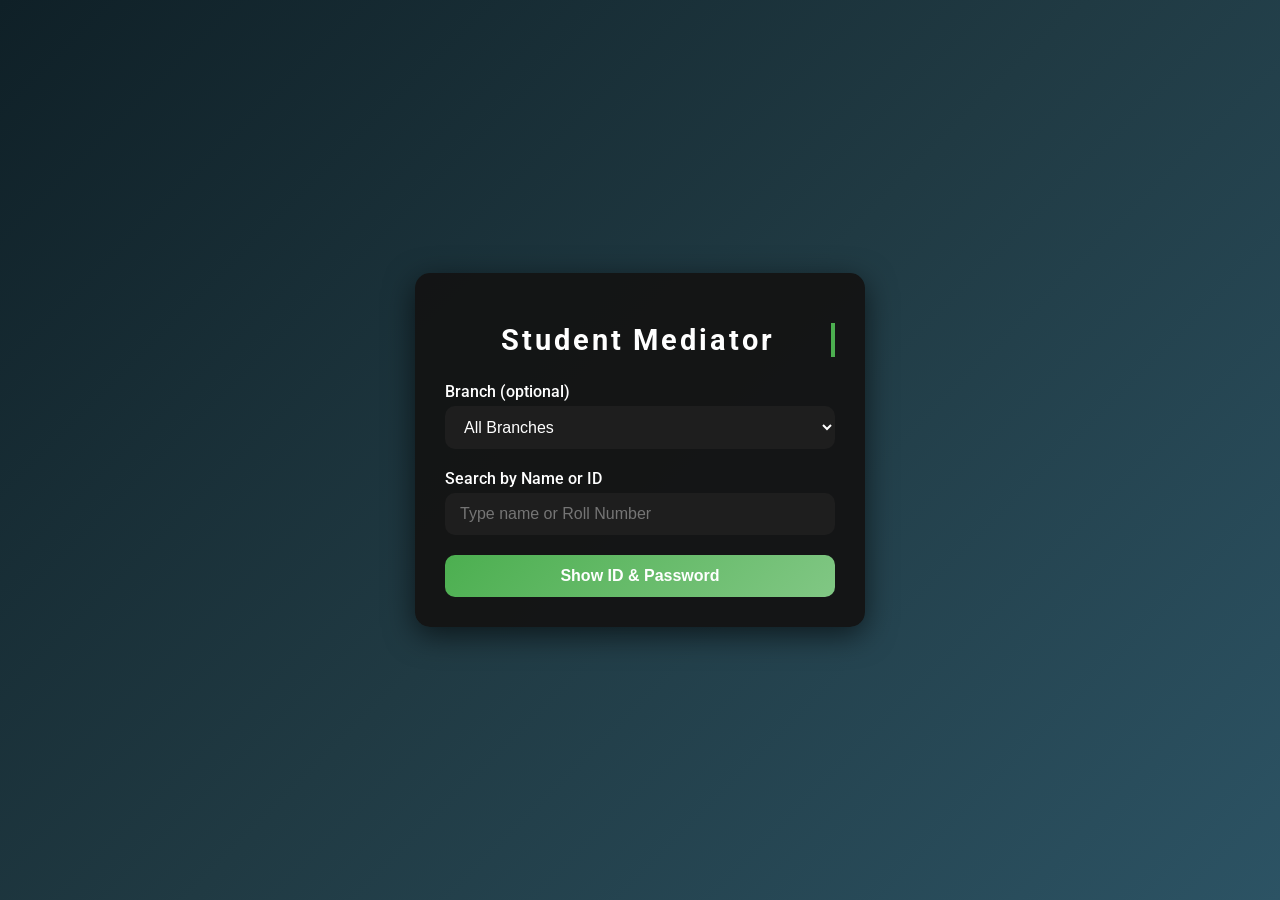
<file: index.html>
<!DOCTYPE html>
<html lang="en">
<head>
<meta charset="UTF-8">
<meta name="viewport" content="width=device-width, initial-scale=1.0">
<title>Student Mediator</title>
<link rel="stylesheet" href="style.css">
</head>
<body>
<div class="wrapper">
  <div class="card">
    <h1 id="title">Student Mediator</h1>
    
    <div class="input-group fade-in">
      <label for="branch">Branch (optional)</label>
      <select id="branch">
        <option value="">All Branches</option>
      </select>
    </div>

    <div class="input-group fade-in">
      <label for="student">Search by Name or ID</label>
      <input type="text" id="student" placeholder="Type name or Roll Number">
      <ul id="suggestions"></ul>
    </div>

    <button id="loginBtn" class="fade-in">Show ID & Password</button>

    <div class="result fade-in" id="result">
      <div class="credential">
        <span>ID: <span id="resId"></span></span>
        <button id="copyId">Copy</button>
      </div>
      <div class="credential">
        <span>Password: <span id="resPass"></span></span>
        <button id="copyPass">Copy</button>
      </div>
    </div>
  </div>
</div>

<script src="script.js"></script>
</body>
</html>
</file>
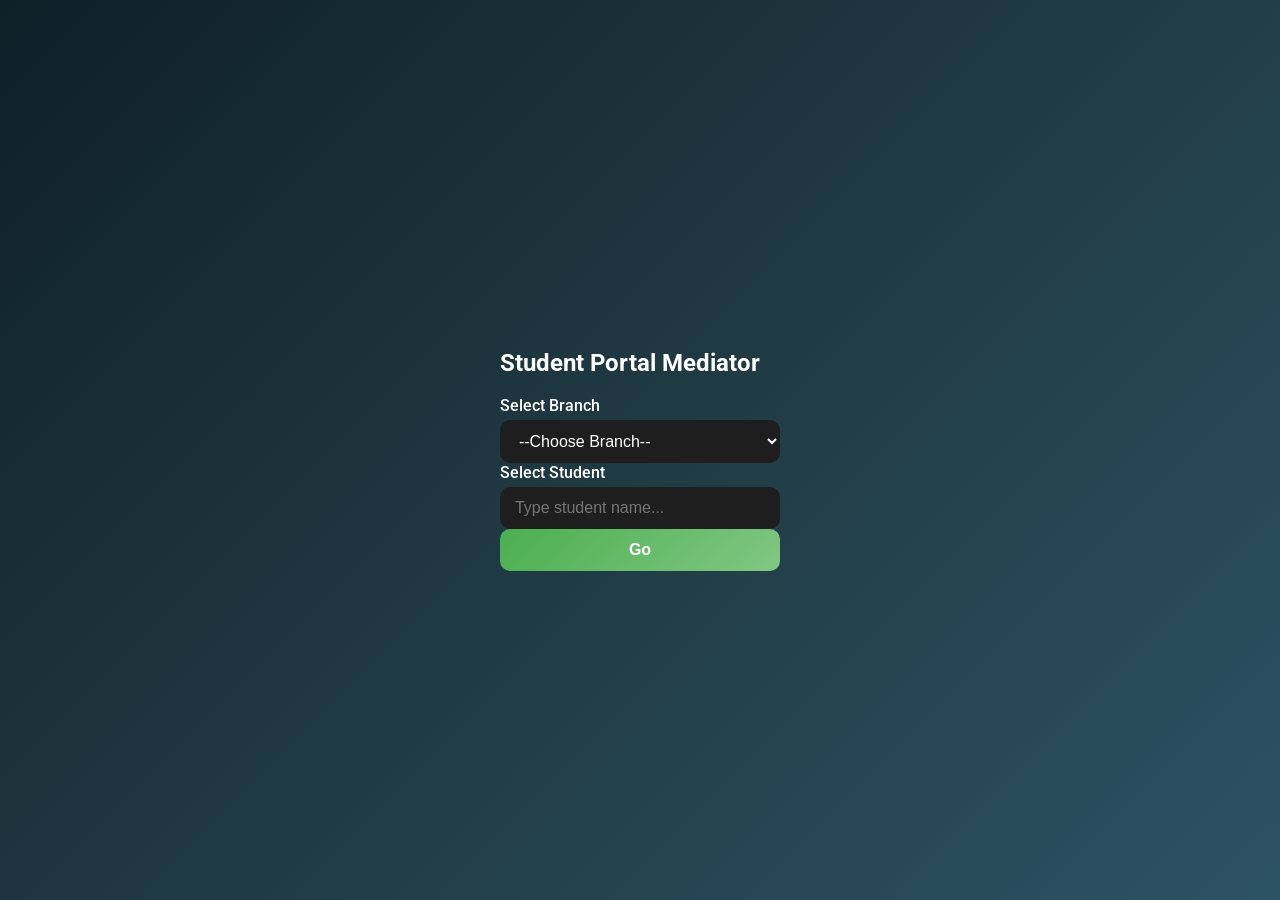
<file: mediator.html>
<!DOCTYPE html>
<html lang="en">
<head>
  <meta charset="UTF-8">
  <title>Student Mediator</title>
  <link rel="stylesheet" href="style.css">
</head>
<body>
  <div class="container">
    <h2>Student Portal Mediator</h2>

    <label for="branch">Select Branch</label>
    <select id="branch">
      <option value="">--Choose Branch--</option>
    </select>

    <label for="student">Select Student</label>
    <input id="student" type="text" placeholder="Type student name..." autocomplete="off" />

    <ul id="suggestions"></ul>

    <button id="loginBtn">Go</button>
  </div>

  <script src="script.js"></script>
</body>
</html>
</file>
<file: style.css>
@import url('https://fonts.googleapis.com/css2?family=Roboto:wght@400;500;700&display=swap');

body {
  margin: 0;
  font-family: 'Roboto', sans-serif;
  background: linear-gradient(135deg, #0f2027, #203a43, #2c5364);
  min-height: 100vh;
  display: flex;
  justify-content: center;
  align-items: center;
  color: #fff;
}

.wrapper {
  width: 100%;
  max-width: 450px;
  padding: 20px;
}

.card {
  background: rgba(20, 20, 20, 0.95);
  padding: 30px;
  border-radius: 15px;
  box-shadow: 0 8px 30px rgba(0,0,0,0.6);
  animation: fadeInCard 1s ease forwards;
}

@keyframes fadeInCard {
  from {opacity: 0; transform: translateY(-20px);}
  to {opacity: 1; transform: translateY(0);}
}

h1 {
  text-align: center;
  margin-bottom: 25px;
  font-weight: 700;
  font-size: 1.8rem;
  overflow: hidden;
  border-right: .15em solid #4caf50;
  white-space: nowrap;
  letter-spacing: .1em;
  animation: typing 2.5s steps(30, end), blink-caret .75s step-end infinite;
}

@keyframes typing {
  from { width: 0 }
  to { width: 100% }
}
@keyframes blink-caret {
  from, to { border-color: transparent }
  50% { border-color: #4caf50; }
}

.input-group {
  position: relative;
  margin-bottom: 20px;
}

label {
  display: block;
  margin-bottom: 5px;
  font-weight: 500;
}

input, select {
  width: 100%;
  padding: 12px 15px;
  border-radius: 10px;
  border: none;
  outline: none;
  font-size: 1rem;
  box-sizing: border-box;
  background: #1e1e1e;
  color: #fff;
}

input:focus, select:focus {
  box-shadow: 0 0 12px #4caf50;
}

button {
  width: 100%;
  padding: 12px;
  background: linear-gradient(135deg, #4caf50, #81c784);
  border: none;
  border-radius: 10px;
  font-weight: 600;
  font-size: 1rem;
  cursor: pointer;
  color: #fff;
  transition: all 0.3s ease;
}

button:hover {
  background: linear-gradient(135deg, #43a047, #66bb6a);
  transform: scale(1.05);
}

#suggestions {
  position: absolute;
  background: #1e1e1e;
  border-radius: 8px;
  width: 100%;
  max-height: 180px;
  overflow-y: auto;
  display: none;
  list-style: none;
  margin: 0;
  padding: 0;
  z-index: 1000;
  animation: fadeIn 0.3s ease;
}

#suggestions li {
  padding: 10px 15px;
  cursor: pointer;
  transition: 0.2s;
}

#suggestions li:hover {
  background: #333;
}

.result {
  display: none;
  margin-top: 20px;
  background: #1e1e1e;
  padding: 15px;
  border-radius: 12px;
  box-shadow: 0 4px 15px rgba(0,0,0,0.4);
  animation: fadeIn 0.5s ease forwards;
}

.credential {
  display: flex;
  justify-content: space-between;
  align-items: center;
  margin-bottom: 10px;
  font-weight: 500;
}

.credential button {
  width: auto;
  padding: 6px 12px;
  font-size: 0.9rem;
  background: linear-gradient(135deg, #2196f3, #64b5f6);
}

.credential button:hover {
  background: linear-gradient(135deg, #1976d2, #42a5f5);
}

.fade-in {
  opacity: 0;
  animation: fadeIn 1s forwards;
}

@keyframes fadeIn {
  to { opacity: 1; }
}

@media screen and (max-width: 500px) {
  .card {
    padding: 20px;
  }
  h1 {
    font-size: 1.5rem;
  }
}
</file>
